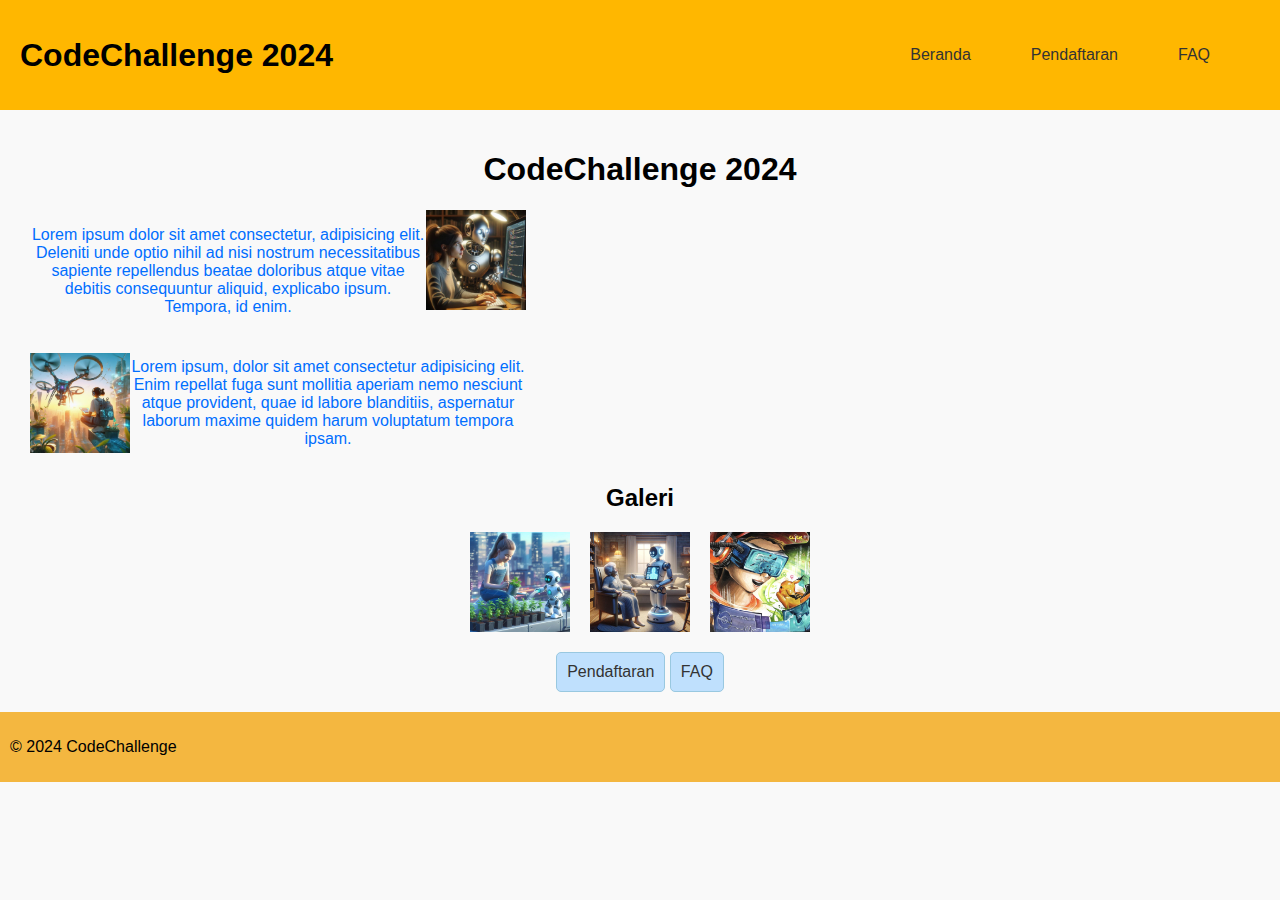
<file: soal-1/index.html>
<!DOCTYPE html>
<html lang="id">

<head>
    <meta charset="UTF-8">
    <meta name="viewport" content="width=device-width, initial-scale=1.0">
    <title>CodeChallenge 2024</title>
    <link rel="stylesheet" href="style.css">
</head>

<body>
    <header>
        <h1>CodeChallenge 2024</h1>
        <nav>
            <ul>
                <li><a href="index.html">Beranda</a></li>
                <li><a href="pendaftaran.html">Pendaftaran</a></li>
                <li><a href="faq.html">FAQ</a></li>
            </ul>
        </nav>
    </header>

    <!-- Main Content -->
    <div class="container">
        <h1>CodeChallenge 2024</h1>
        <div class="text">
            <p>
                Lorem ipsum dolor sit amet consectetur, adipisicing elit. Deleniti unde optio nihil ad nisi nostrum
                necessitatibus sapiente repellendus beatae doloribus atque vitae debitis consequuntur aliquid, explicabo
                ipsum. Tempora, id enim.
            </p>
            <img alt height="100" src="coding_1.jpg" width="100" />
        </div>
        <div class="text1">
            <img alt height="100" src="coding_2.jpg" width="100" />
            <p>
                Lorem ipsum, dolor sit amet consectetur adipisicing elit. Enim repellat fuga sunt mollitia aperiam nemo
                nesciunt atque provident, quae id labore blanditiis, aspernatur laborum maxime quidem harum voluptatum
                tempora ipsam.
            </p>
        </div>
        <h2>Galeri</h2>
        <div class="gallery">
            <img alt height="100" src="coding_3.jpg" width="100" />
            <img alt height="100" src="coding_4.jpg" width="100" />
            <img alt height="100" src="coding_5.jpg" width="100" />
        </div>
        <button type="submit" class="btn">Pendaftaran</button>
        <button type="submit" class="btn">FAQ</button>
    </div>
    </div>

    <!-- Footer -->
    <footer>
        <p>&copy; 2024 CodeChallenge</p>
    </footer>
</body>

</html>
</file>
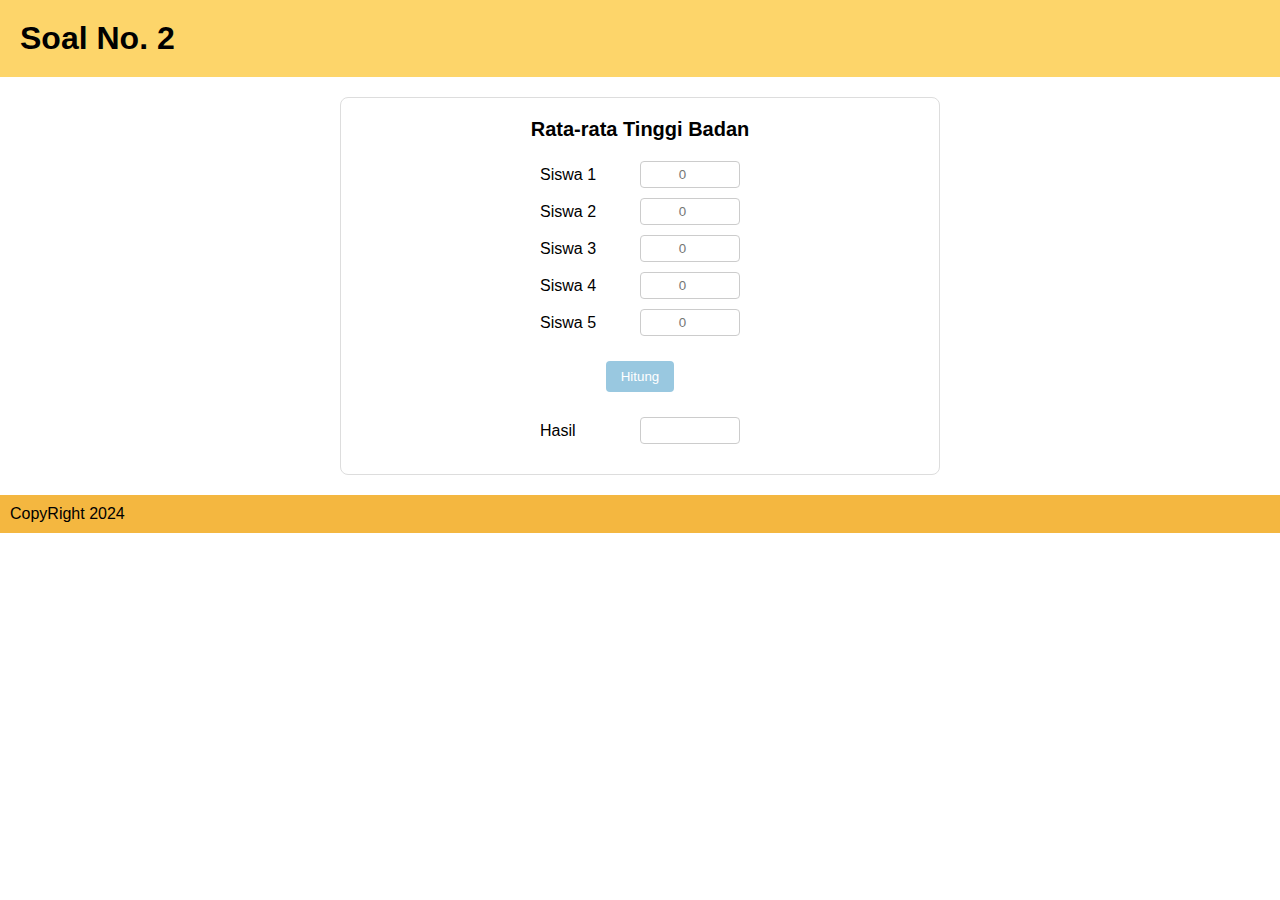
<file: soal-2/index.html>
<!DOCTYPE html>
<html lang="id">

<head>
    <title>Soal No. 2</title>
    <link rel="stylesheet" href="style.css">
    <script>
        function hitungRataRata() {
            let total = 0;
            for (let i = 1; i <= 5; i++) {
                const nilai = parseFloat(document.getElementById(`siswa${i}`).value) || 0;
                total += nilai;
            }
            const rataRata = total / 5;
            document.getElementById('hasil').value = rataRata.toFixed(2);
        }
    </script>
</head>

<body>
    <header>
        <h1>Soal No. 2</h1>
    </header>

    <div class="container">
        <h2>Rata-rata Tinggi Badan</h2>
        <div class="form-group">
            <label for="siswa1">Siswa 1</label>
            <input type="number" id="siswa1" placeholder="0">
        </div>
        <div class="form-group">
            <label for="siswa2">Siswa 2</label>
            <input type="number" id="siswa2" placeholder="0">
        </div>
        <div class="form-group">
            <label for="siswa3">Siswa 3</label>
            <input type="number" id="siswa3" placeholder="0">
        </div>
        <div class="form-group">
            <label for="siswa4">Siswa 4</label>
            <input type="number" id="siswa4" placeholder="0">
        </div>
        <div class="form-group">
            <label for="siswa5">Siswa 5</label>
            <input type="number" id="siswa5" placeholder="0">
        </div>
        <button onclick="hitungRataRata()">Hitung</button>
        <div class="form-group">
            <label for="hasil">Hasil</label>
            <input type="text" id="hasil" readonly>
        </div>
    </div>
    <footer>
        <p>CopyRight 2024</p>
    </footer>
</body>

</html>
</file>
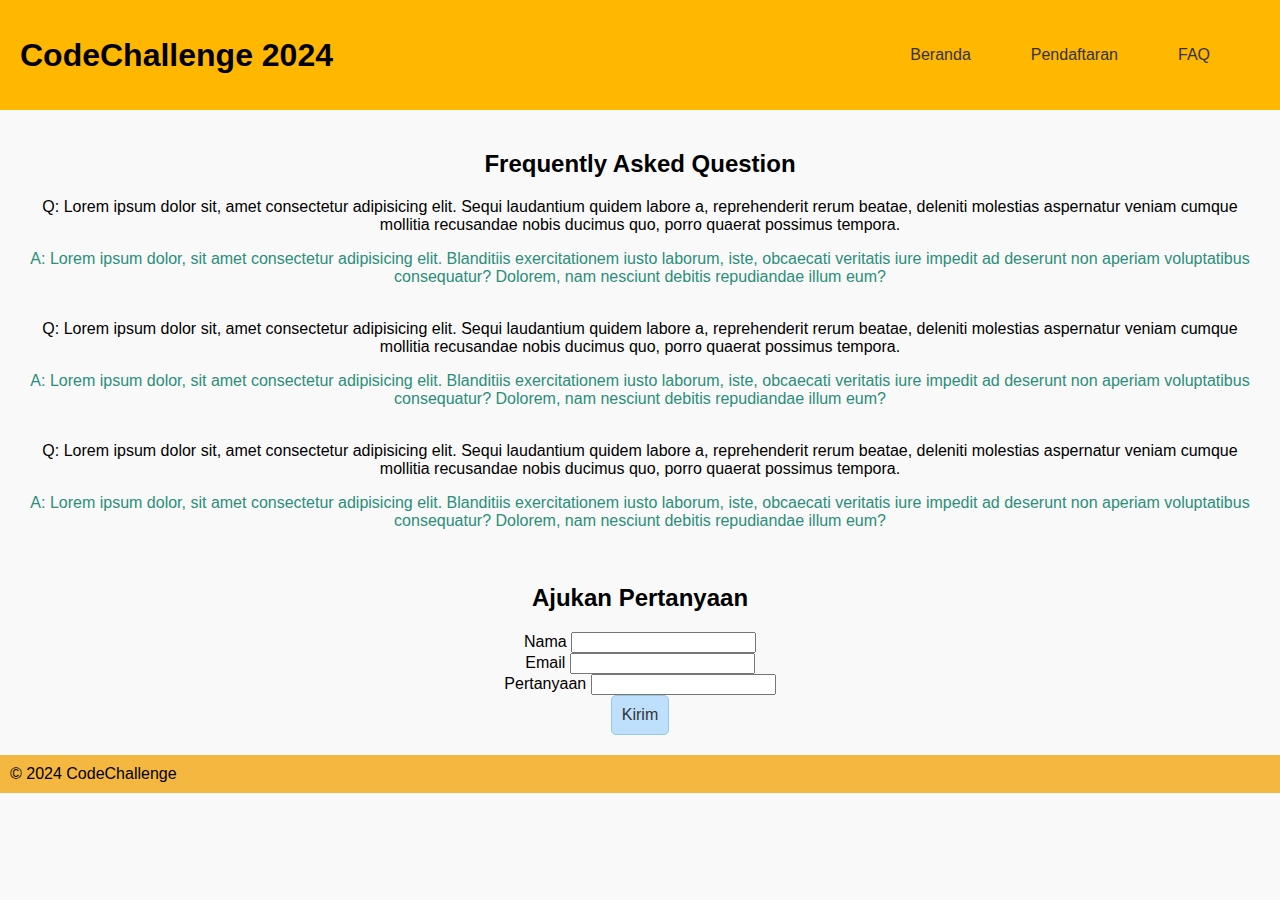
<file: soal-1/faq.html>
<!DOCTYPE html>
<html lang="en">

<head>
    <meta charset="UTF-8">
    <meta name="viewport" content="width=device-width, initial-scale=1.0">
    <title>CodeChallenge 2024 - FAQ</title>
    <link rel="stylesheet" href="faq.css">
</head>

<body>
    <header>
        <h1>CodeChallenge 2024</h1>
        <nav>
            <ul>
                <li><a href="index.html">Beranda</a></li>
                <li><a href="pendaftaran.html">Pendaftaran</a></li>
                <li><a href="faq.html">FAQ</a></li>
            </ul>
        </nav>
    </header>

    <main>
        <div class="container">
            <div class="faq-item">
            </div>
            <h2>Frequently Asked Question</h2>
            <p1>Q: Lorem ipsum dolor sit, amet consectetur adipisicing elit. Sequi laudantium quidem labore a,
                reprehenderit rerum beatae, deleniti molestias aspernatur veniam cumque mollitia recusandae nobis
                ducimus quo, porro quaerat possimus tempora.</p>
                <p>A: Lorem ipsum dolor, sit amet consectetur adipisicing elit. Blanditiis exercitationem iusto laborum,
                    iste, obcaecati veritatis iure impedit ad deserunt non aperiam voluptatibus consequatur? Dolorem,
                    nam
                    nesciunt debitis repudiandae illum eum?</p> <br>
                <p1>Q: Lorem ipsum dolor sit, amet consectetur adipisicing elit. Sequi laudantium quidem labore a,
                    reprehenderit rerum beatae, deleniti molestias aspernatur veniam cumque mollitia recusandae nobis
                    ducimus quo, porro quaerat possimus tempora.</p>
                    <p>A: Lorem ipsum dolor, sit amet consectetur adipisicing elit. Blanditiis exercitationem iusto
                        laborum,
                        iste, obcaecati veritatis iure impedit ad deserunt non aperiam voluptatibus consequatur?
                        Dolorem,
                        nam
                        nesciunt debitis repudiandae illum eum?</p> <br>
                    <p1>Q: Lorem ipsum dolor sit, amet consectetur adipisicing elit. Sequi laudantium quidem labore a,
                        reprehenderit rerum beatae, deleniti molestias aspernatur veniam cumque mollitia recusandae
                        nobis
                        ducimus quo, porro quaerat possimus tempora.</p>
                        <p>A: Lorem ipsum dolor, sit amet consectetur adipisicing elit. Blanditiis exercitationem iusto
                            laborum,
                            iste, obcaecati veritatis iure impedit ad deserunt non aperiam voluptatibus consequatur?
                            Dolorem, nam
                            nesciunt debitis repudiandae illum eum?</p> <br>
                        <div class="faq-form">
                            <h2>Ajukan Pertanyaan</h2>
                            <form>
                                <div class="form-group">
                                    <label for="faq-name">Nama</label>
                                    <input type="text" id="faq-name" name="faq-name" required>
                                </div>
                                <div class="form-group">
                                    <label for="faq-email">Email</label>
                                    <input type="email" id="faq-email" name="faq-email" required>
                                </div>
                                <div class="form-group">
                                    <label for="faq-question">Pertanyaan</label>
                                    <input id="faq-question" name="faq-question" rows="3" required>
                                </div>
                                <button type="submit" class="btn">Kirim</button>
                            </form>
                        </div>
                        </section>
    </main>

    <footer>
        <p1>&copy; 2024 CodeChallenge</p1>
    </footer>
</body>

</html>
</file>
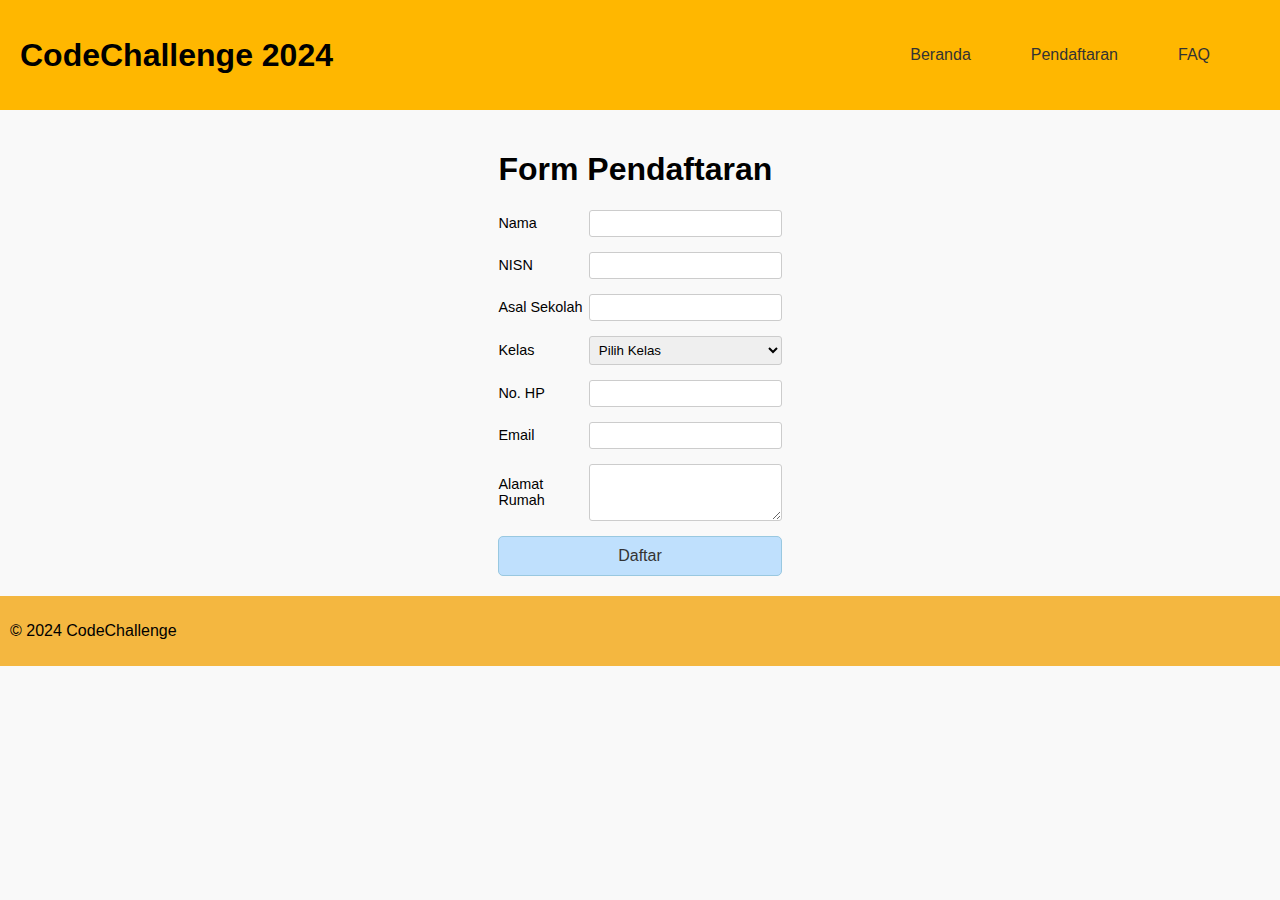
<file: soal-1/pendaftaran.html>
<!DOCTYPE html>
<html lang="en">

<head>
    <meta charset="UTF-8">
    <meta name="viewport" content="width=device-width, initial-scale=1.0">
    <title>CodeChallenge 2024 - Pendaftaran</title>
    <link rel="stylesheet" href="pendaftaran.css">
</head>

<body>
    <header>
        <h1>CodeChallenge 2024</h1>
        <nav>
            <ul>
                <li><a href="index.html">Beranda</a></li>
                <li><a href="pendaftaran.html">Pendaftaran</a></li>
                <li><a href="faq.html">FAQ</a></li>
            </ul>
        </nav>
    </header>

    <main>
        <section class="form-section">
            <h1>Form Pendaftaran</h1>
            <form>
                <div class="form-group">
                    <label for="nama">Nama</label>
                    <input type="text" id="nama" name="nama" required>
                </div>
                <div class="form-group">
                    <label for="nisn">NISN</label>
                    <input type="text" id="nisn" name="nisn" required>
                </div>
                <div class="form-group">
                    <label for="asal-sekolah">Asal Sekolah</label>
                    <input type="text" id="asal-sekolah" name="asal-sekolah" required>
                </div>
                <div class="form-group">
                    <label for="kelas">Kelas</label>
                    <select id="kelas" name="kelas" required>
                        <option value="">Pilih Kelas</option>
                        <option value="10">Kelas 10</option>
                        <option value="11">Kelas 11</option>
                        <option value="12">Kelas 12</option>
                    </select>
                </div>
                <div class="form-group">
                    <label for="no-hp">No. HP</label>
                    <input type="tel" id="no-hp" name="no-hp" required>
                </div>
                <div class="form-group">
                    <label for="email">Email</label>
                    <input type="email" id="email" name="email" required>
                </div>
                <div class="form-group">
                    <label for="alamat-rumah">Alamat Rumah</label>
                    <textarea id="alamat-rumah" name="alamat-rumah" rows="3" required></textarea>
                </div>
                <button type="submit" class="btn">Daftar</button>
            </form>
        </section>
    </main>

    <footer>
        <p>&copy; 2024 CodeChallenge</p>
    </footer>
</body>

</html>
</file>
<file: soal-1/style.css>
body {
    font-family: Arial, sans-serif;
    margin: 0;
    padding: 0;
    background-color: #f9f9f9;
}

header {
    background-color: #ffb700;
    padding: 20px;
    display: flex;
    justify-content: space-between;
    align-items: center;
}

header h1 {
    margin: 0;
}

header nav ul {
    list-style-type: none;
    padding: 0;
    display: flex;
}

header nav li {
    margin-right: 20px;
}

header nav a {
    color: #333;
    text-decoration: none;
}

nav {
    display: flex;
    justify-content: center;
    gap: 20px;
    padding: 10px;
}

nav a {
    text-decoration: none;
    color: #333;
    text-align: center;
    padding: 20px;

}

nav a.active {
    color: #2A8E79;
    font-weight: bold;

}

nav a:hover {
    color: #2A8E79;
}

.container {
    text-align: center;
    padding: 20px;
}

.text {
    color: #006eff;
    width: 40%;
    text-align: flex;
    margin: 10px;
    font-size: 1em;
    display: flex;
}

.text1 {
    color: #006eff;
    width: 40%;
    text-align: flex;
    margin: 10px;
    font-size: 1em;
    display: flex;
    align-items: center;
}

button {
    background-color: #BFE0FD;
    color: #333;
    border: 1px solid #99C8E0;
    padding: 10px;
    cursor: pointer;
    text-align: center;
    border-radius: 5px;
    font-size: 1em;
}

button:hover {
    background-color: #99C8E0;
}

.img {
    width: 75%;
    height: 70%;
    overflow: visible;
}

.box {
    width: 150px;
    height: 150px;
    background-color: lightgreen;
    display: inline-block;
    margin: 10px;
}

.gallery {
    display: flex;
    justify-content: center;
    gap: 20px;
    margin-bottom: 20px;
}

footer {
    background-color: #f4b740;
    padding: 10px;
    text-align: center;
    display: flex;
    justify-content: space-between;
    align-items: center;
}
</file>
<file: soal-2/style.css>
* {
    margin: 0;
    padding: 0;
    box-sizing: border-box;
}

body {
    font-family: Arial, sans-serif;
    background-color: #fff;
}

header {
    background-color: #fdd56a;
    padding: 20px;
    text-align: center;
}

header h1 {
    display: flex;
    justify-content: space-between;
    align-items: center;
    width: 100%;
}

.container {
    max-width: 600px;
    margin: 20px auto;
    border: 1px solid #ddd;
    padding: 20px;
    text-align: center;
    border-radius: 8px;
}

.container h2 {
    margin-bottom: 20px;
    font-size: 20px;
}

.form-group {
    margin: 10px 0;
    display: flex;
    justify-content: center;
    align-items: center;
}

.form-group label {
    width: 100px;
    text-align: left;
}

.form-group input {
    width: 100px;
    padding: 5px;
    text-align: center;
    border: 1px solid #ccc;
    border-radius: 4px;
}

button {
    margin: 15px 0;
    padding: 8px 15px;
    background-color: #99C8E0;
    color: white;
    border: none;
    cursor: pointer;
    border-radius: 4px;
}

button:hover {
    background-color: #4ad6f9;
}

footer {
    background-color: #f4b740;
    padding: 10px;
    text-align: center;
    display: flex;
    justify-content: space-between;
    align-items: center;
}

.footer-container {
    display: flex;
    justify-content: space-between;
    align-items: center;
    width: 100%;
}
</file>
<file: soal-1/faq.css>
body {
    font-family: Arial, sans-serif;
    margin: 0;
    padding: 0;
    background-color: #f9f9f9;
}

header {
    background-color: #ffb700;
    padding: 20px;
    display: flex;
    justify-content: space-between;
    align-items: center;
}

header h1 {
    margin: 0;
}

header nav ul {
    list-style-type: none;
    padding: 0;
    display: flex;
}

header nav li {
    margin-right: 20px;
}

header nav a {
    color: #333;
    text-decoration: none;
}

p {
    color: #2A8E79;
}

button {
    background-color: #BFE0FD;
    color: #333;
    border: 1px solid #99C8E0;
    padding: 10px;
    cursor: pointer;
    text-align: center;
    border-radius: 5px;
    font-size: 1em;
}

button:hover {
    background-color: #99C8E0;
}

nav {
    display: flex;
    justify-content: center;
    gap: 20px;
    padding: 10px;
}

nav a {
    text-decoration: none;
    color: #333;
    text-align: center;
    padding: 20px;

}

nav a.active {
    color: #2A8E79;
    font-weight: bold;

}

nav a:hover {
    color: #2A8E79;
}

.container {
    text-align: center;
    padding: 20px;
}

footer {
    background-color: #f4b740;
    padding: 10px;
    text-align: center;
    display: flex;
    justify-content: space-between;
    align-items: center;
}

.footer-container {
    display: flex;
    justify-content: space-between;
    align-items: center;
    width: 100%;
}
</file>
<file: soal-1/pendaftaran.css>
/* General Reset */
body {
    font-family: Arial, sans-serif;
    margin: 0;
    padding: 0;
    background-color: #f9f9f9;
}

header {
    background-color: #ffb700;
    padding: 20px;
    display: flex;
    justify-content: space-between;
    align-items: center;
}

header h1 {
    margin: 0;
}

header nav ul {
    list-style-type: none;
    padding: 0;
    display: flex;
}

header nav li {
    margin-right: 20px;
}

header nav a {
    color: #333;
    text-decoration: none;
}

nav {
    display: flex;
    justify-content: center;
    gap: 20px;
    padding: 10px;
}

nav a {
    text-decoration: none;
    color: #333;
    text-align: center;
    padding: 20px;

}

nav a.active {
    color: #2A8E79;
    font-weight: bold;

}

nav a:hover {
    color: #2A8E79;
}

.container {
    text-align: center;
    padding: 20px;
}

.logo {
    font-size: 1.5em;
    font-weight: bold;
}


nav a {
    text-decoration: none;
    color: #333;
    text-align: center;
    padding: 20px;

}

nav a.active {
    color: #2A8E79;
    font-weight: bold;

}

nav a:hover {
    color: #2A8E79;
}

/* Main Section */
main {
    padding: 20px;
    display: flex;
    justify-content: center;
    align-items: center;
}

.form-container {
    width: 500px;
    background: #ffffff;
    padding: 20px;
    border: 1px solid #ccc;
    box-shadow: 0 4px 8px rgba(0, 0, 0, 0.1);
    border-radius: 5px;
}

h2 {
    text-align: center;
    margin-bottom: 20px;
}

form {
    display: flex;
    flex-direction: column;
}

.form-group {
    display: flex;
    justify-content: space-between;
    align-items: center;
    margin-bottom: 15px;
}

label {
    flex: 1;
    text-align: left;
    font-size: 0.9em;
}

input,
select,
textarea {
    flex: 2;
    padding: 5px;
    border: 1px solid #ccc;
    border-radius: 3px;
}

button {
    background-color: #BFE0FD;
    color: #333;
    border: 1px solid #99C8E0;
    padding: 10px;
    cursor: pointer;
    text-align: center;
    border-radius: 5px;
    font-size: 1em;
}

button:hover {
    background-color: #99C8E0;
}

/* Footer Section */
footer {
    background-color: #f4b740;
    padding: 10px;
    text-align: center;
    display: flex;
    justify-content: space-between;
    align-items: center;
}

.footer-container {
    display: flex;
    justify-content: space-between;
    align-items: center;
    width: 100%;
}
</file>
